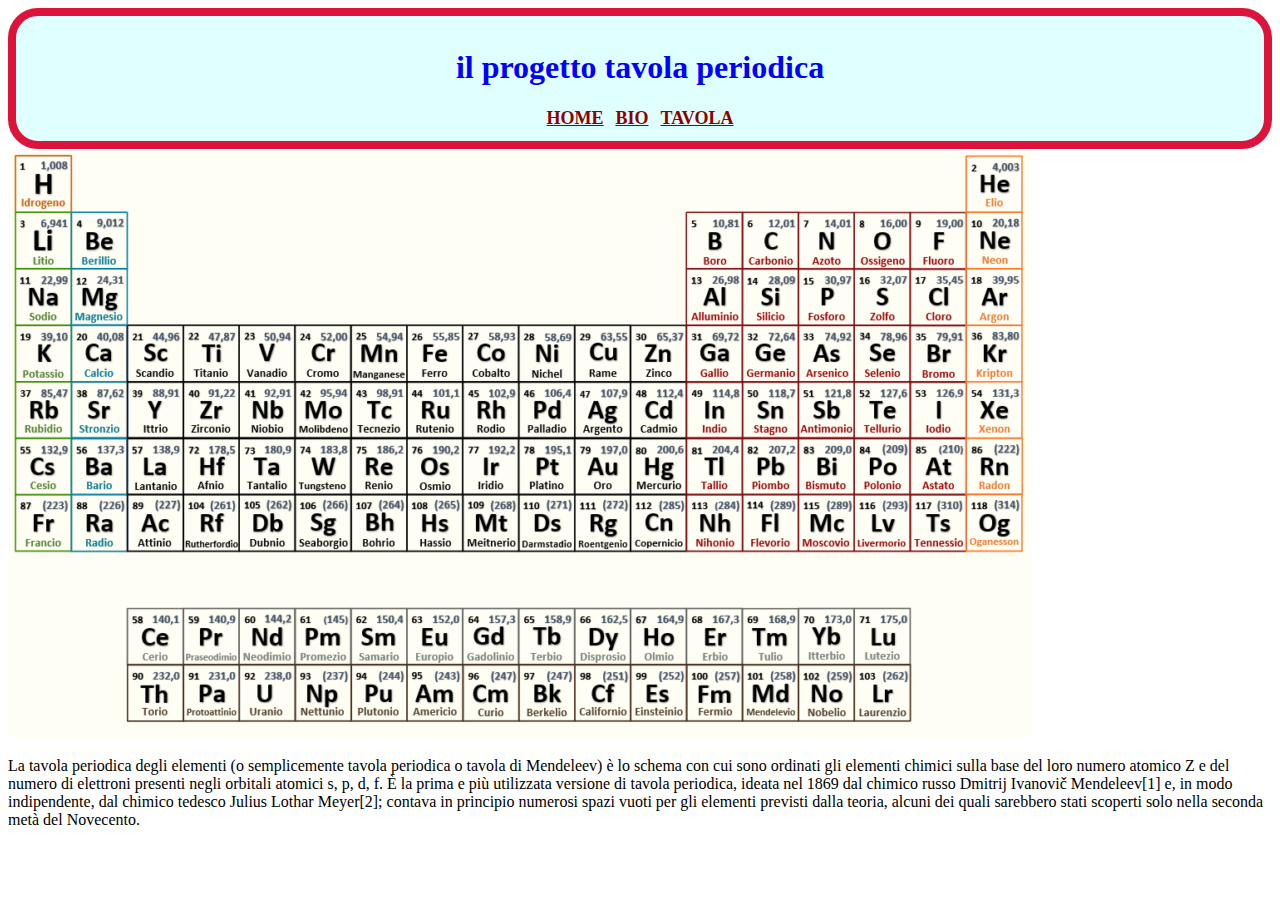
<file: index.html>
<!DOCTYPE html>
<html lang="en">
<head>
    <meta charset="UTF-8">
    <meta name="viewport" content="width=device-width, initial-scale=1.0">
    <title>Document</title>
    <link rel="stylesheet" href="style.css">
</head>
<body>
<header class="terrone">
    <h1>il progetto tavola periodica</h1>
    <nav>
        <a class="link-navigazione" href="index.html">HOME</a>
        <a class="link-navigazione" href="bio.html">BIO</a>
        <a class="link-navigazione" href="tavola.html">TAVOLA</a>
    </nav>
</header> 
<main>
<img src="periodica.png" alt="">
<p>La tavola periodica degli elementi (o semplicemente tavola periodica o tavola di Mendeleev) è lo schema con cui sono ordinati gli elementi chimici sulla base del loro numero atomico Z e del numero di elettroni presenti negli orbitali atomici s, p, d, f.
    È la prima e più utilizzata versione di tavola periodica, ideata nel 1869 dal chimico russo Dmitrij Ivanovič Mendeleev[1] e, in modo indipendente, dal chimico tedesco Julius Lothar Meyer[2]; contava in principio numerosi spazi vuoti per gli elementi previsti dalla teoria, alcuni dei quali sarebbero stati scoperti solo nella seconda metà del Novecento.</p>
</main>
    <footer>

    </footer>
</body>
</html>
</file>
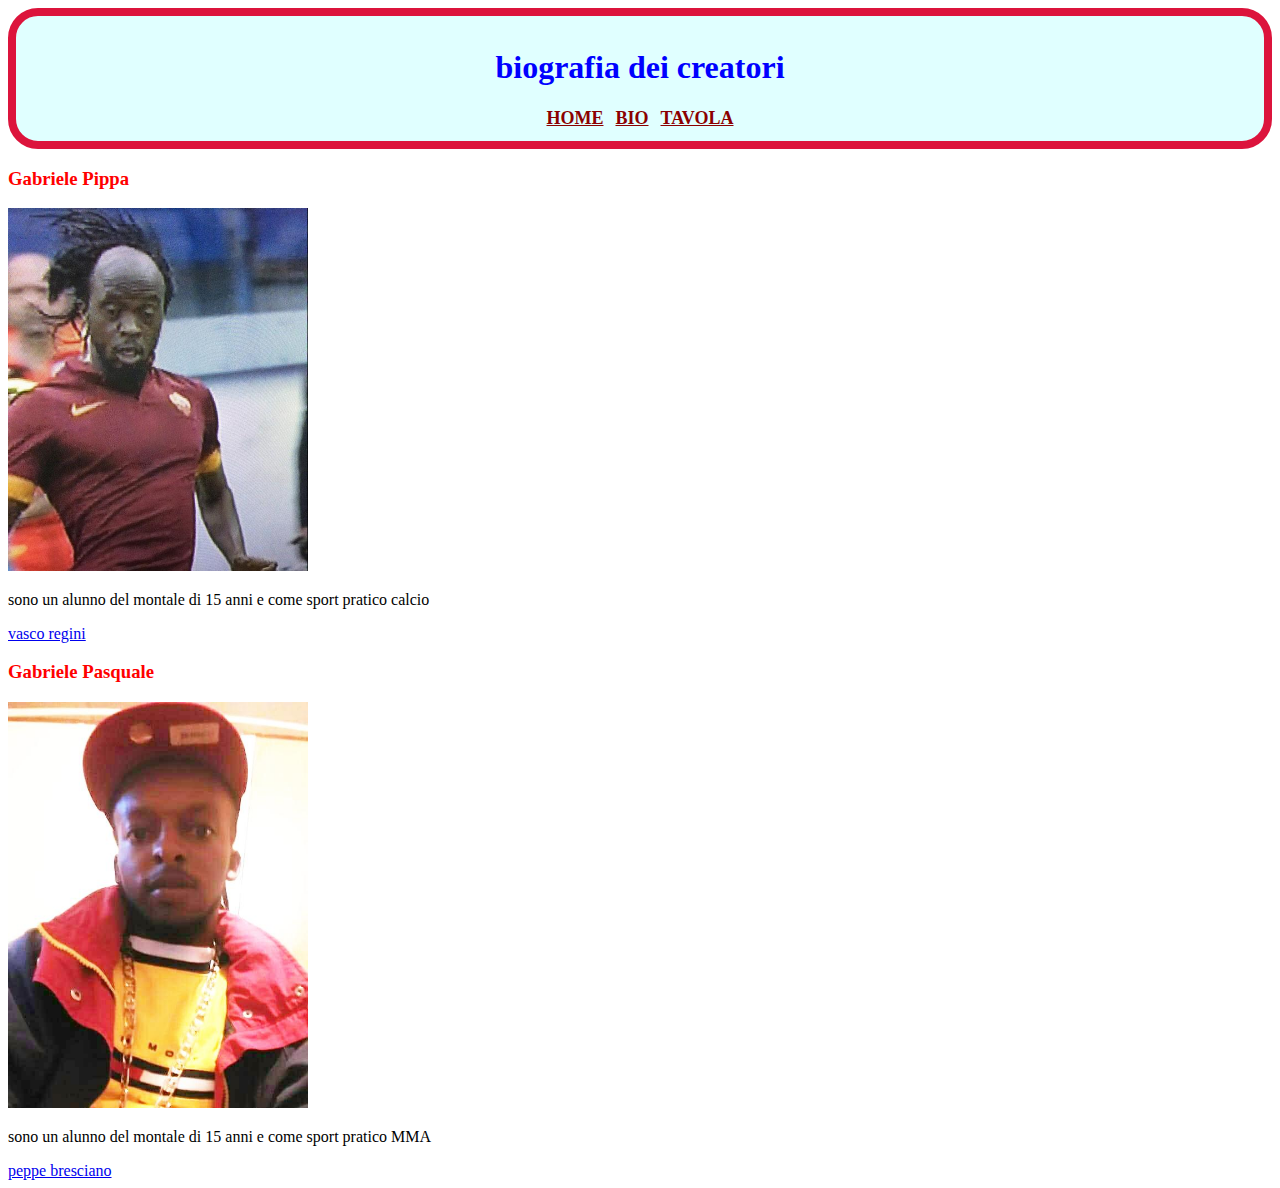
<file: bio.html>
<!DOCTYPE html>
<html lang="en">
<head>
    <meta charset="UTF-8">
    <meta name="viewport" content="width=device-width, initial-scale=1.0">
    <title>Document</title>
    <meta charset="UTF-8">
    <meta name="viewport" content="width=device-width, initial-scale=1.0">
    <title>Document</title>
    <link rel="stylesheet" href="style.css">
</head>
<body>
<header class="terrone">
    <h1>biografia dei creatori</h1>
    <nav>
        <a class="link-navigazione" href="index.html">HOME</a>
        <a class="link-navigazione" href="bio.html">BIO</a>
        <a class="link-navigazione" href="tavola.html">TAVOLA</a>
    </nav>
</header> 
<main>
<div>
    <h3 class="pipps">Gabriele Pippa</h3>
    <img width="300" src="gervinho.png" alt="">
    <p>sono un alunno del montale di 15 anni e come sport pratico calcio</p>
    <a href="https://www.youtube.com/watch?v=dEF1bCPyBTE" target="_blank" rel="noopener noreferrer">vasco regini</a>

</div>
<div>
    <h3 class="pesk">Gabriele Pasquale</h3>
    <img width="300" src="bruttu sfigatu.jpg" alt="">
    <p>sono un alunno del montale di 15 anni e come sport pratico MMA</p>
    <a href="https://www.youtube.com/watch?v=tZhEe6IdpiQ" target="_blank" rel="noopener noreferrer">peppe bresciano</a>

</div>
</main>
    <footer>
        
    </footer>
</body>
</html>
</file>
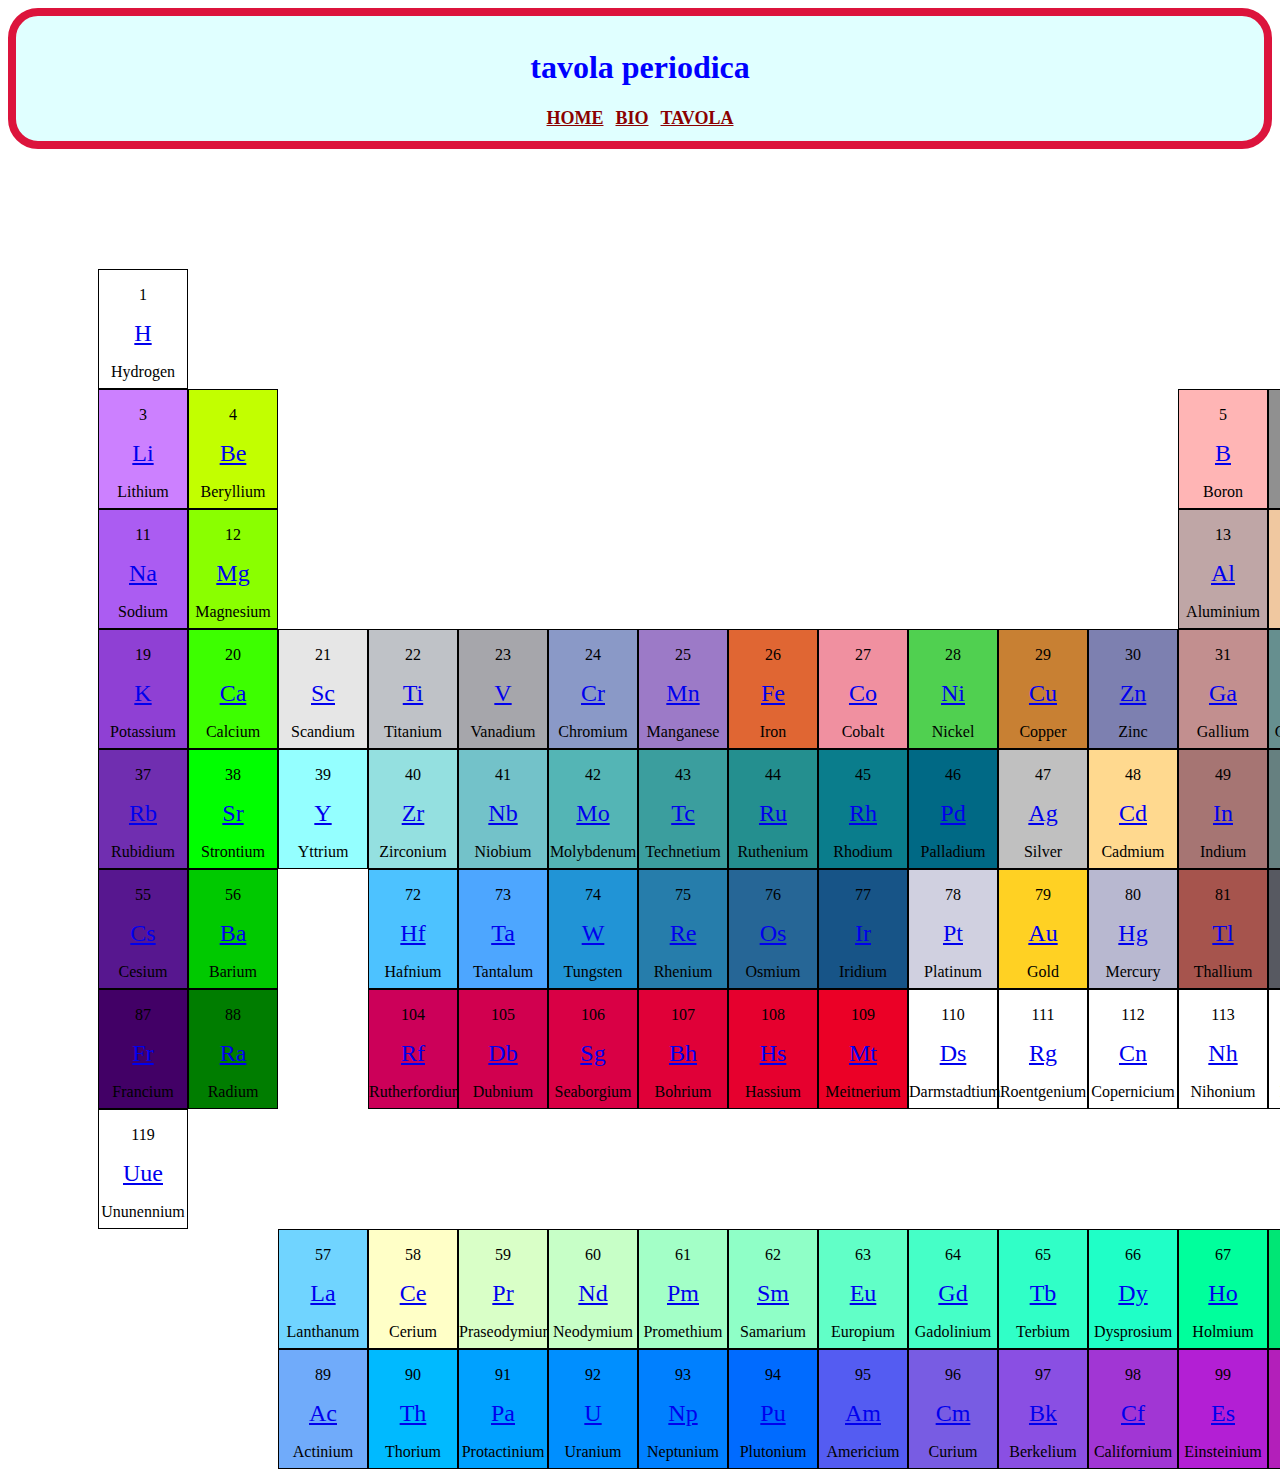
<file: tavola.html>
<!DOCTYPE html>
<html lang="en">
<head>
    <meta charset="UTF-8">
    <meta name="viewport" content="width=device-width, initial-scale=1.0">
    <title>Document</title>
    <meta charset="UTF-8">
    <meta name="viewport" content="width=device-width, initial-scale=1.0">
    <title>Document</title>
    <link rel="stylesheet" href="style.css">
</head>
<body>
<header class="terrone">
    <h1>tavola periodica</h1>
    <nav>
        <a class="link-navigazione" href="index.html">HOME</a>
        <a class="link-navigazione" href="bio.html">BIO</a>  
        <a class="link-navigazione" href="tavola.html">TAVOLA</a>
    </nav>
</header> 
<main id="contenitore">

</main>
    <footer>
        
    </footer>
</body>
<script src="PeriodicTable.js"></script>
<script src="programma.js"></script>
</html>
</file>
<file: style.css>
.terrone{
    background-color: lightcyan;
    text-align: center;
    color: blue;
    padding: 12px;

    border-style: solid;
    border-color: crimson;
    border-width: 8px;
    border-radius: 30px;
}


.link-navigazione{
    color: darkred; 
    padding: 4px;
    font-weight: bold;
    font-size: large;
}


.brutto{
    position: absolute;
    top: 400px;
    left: 500px;
}


.pipps{
    color: red;
}

.pesk{
    color: red;
}
</file>
